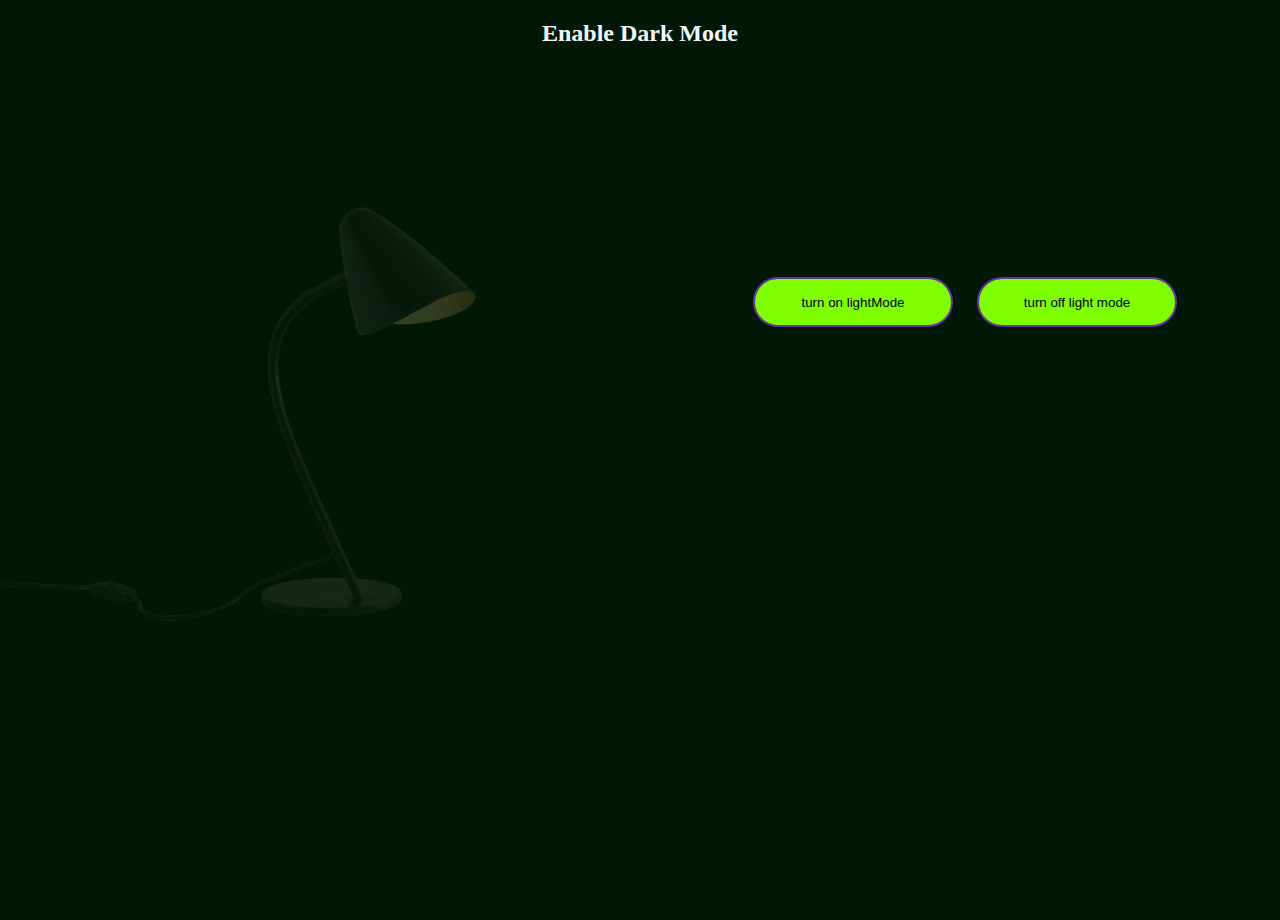
<file: index.htm>
<!DOCTYPE html>
<html lang="en">

<head>
    <meta charset="UTF-8">
    <meta http-equiv="X-UA-Compatible" content="IE=edge">
    <meta name="viewport" content="width=device-width, initial-scale=1.0">
    <title>Drak mode On & off</title>
    <link rel="stylesheet" href="style.css">
</head>

<body>
    <h2 id="myH2">Enable Dark Mode</h2>

    <div class="mc">
        <div>
            <img src="./bulb.png" alt="" id="img">
        </div>


        <div class="btn">
            <button onclick="Lightmode()" id="btn1">turn on lightMode</button>
            <button onclick="Darkmode()" id="btn2">turn off light mode</button>
        </div>


    </div>

    <script src="index.js"></script>
   




   
</body>


</html>
</file>
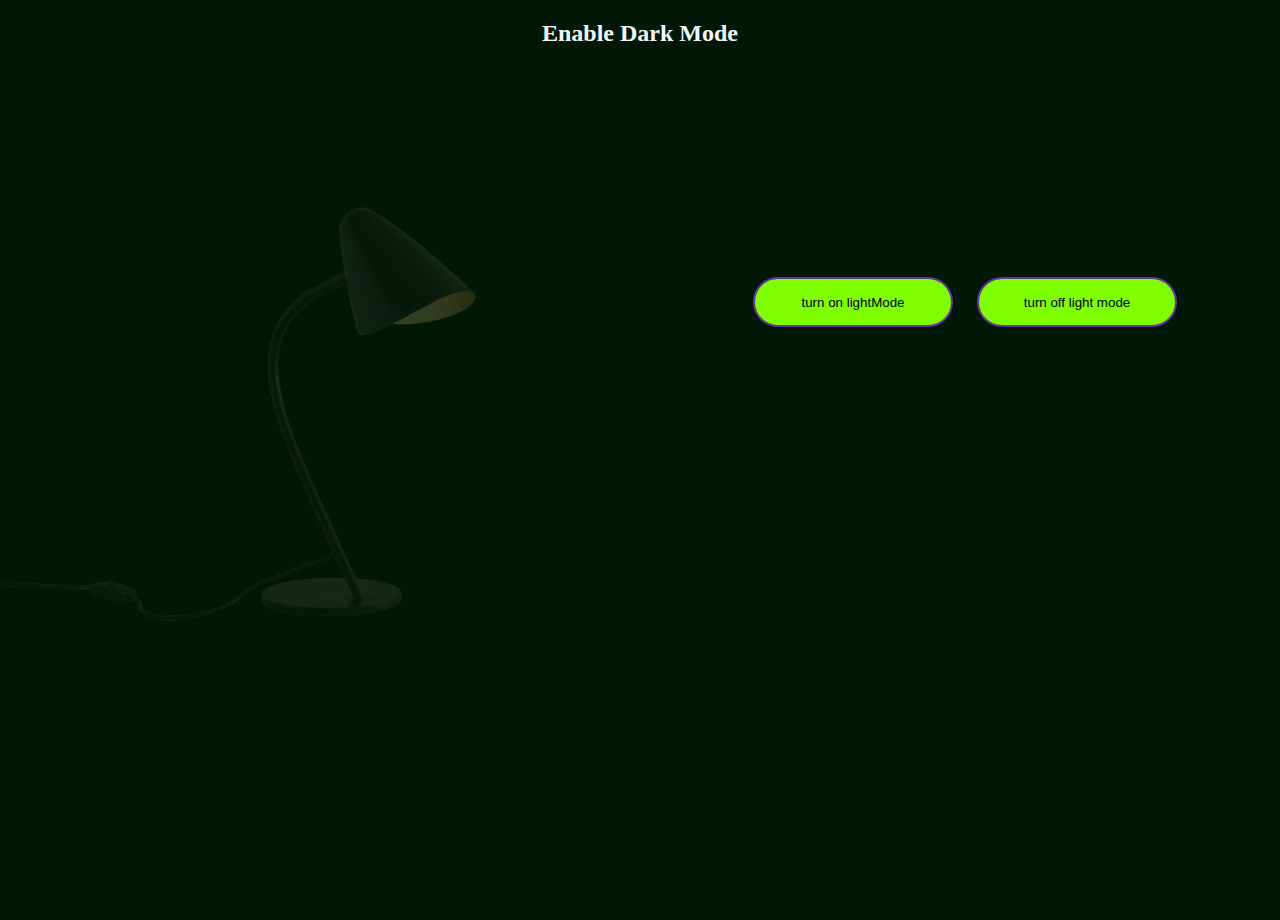
<file: index.html>
<!DOCTYPE html>
<html lang="en">

<head>
    <meta charset="UTF-8">
    <meta http-equiv="X-UA-Compatible" content="IE=edge">
    <meta name="viewport" content="width=device-width, initial-scale=1.0">
    <title>Drak mode On & off</title>
    <link rel="stylesheet" href="style.css">
</head>

<body>
    <h2 id="myH2">Enable Dark Mode</h2>

    <div class="mc">
        <div>
            <img src="./bulb.png" alt="" id="img">
        </div>


        <div class="btn">
            <button onclick="Lightmode()" id="btn1">turn on lightMode</button>
            <button onclick="Darkmode()" id="btn2">turn off light mode</button>
        </div>


    </div>

    <script src="index.js"></script>
   




   
</body>


</html>
</file>
<file: style.css>
*{

    margin: 0;
    padding: 0;
}
Body{
   
    background: rgb(0, 24, 5);
    /* background: #000; */
    color: aliceblue;
   
    height: 100vh;
   
}

h2{
    display: flex;
    justify-content: center;
    text-align: center;
    margin: 20px 0;
}
img{
  width: 650px;
  opacity: 0.2;

}
.mc{
    display: flex;
    /* border: 2px solid red; */
}
.btn{
    padding-top: 200px;
    /* border: 2px solid yellow; */
    text-align: center;
    justify-content: center;
    flex-direction: row;
   
    width: 50%;
}
.btn button{
    border: 2px solid rebeccapurple;
    height: 50px;
    width: 200px;
    margin: 10px;
    border-radius: 25px;
    background-color: chartreuse;
   
}
</file>
